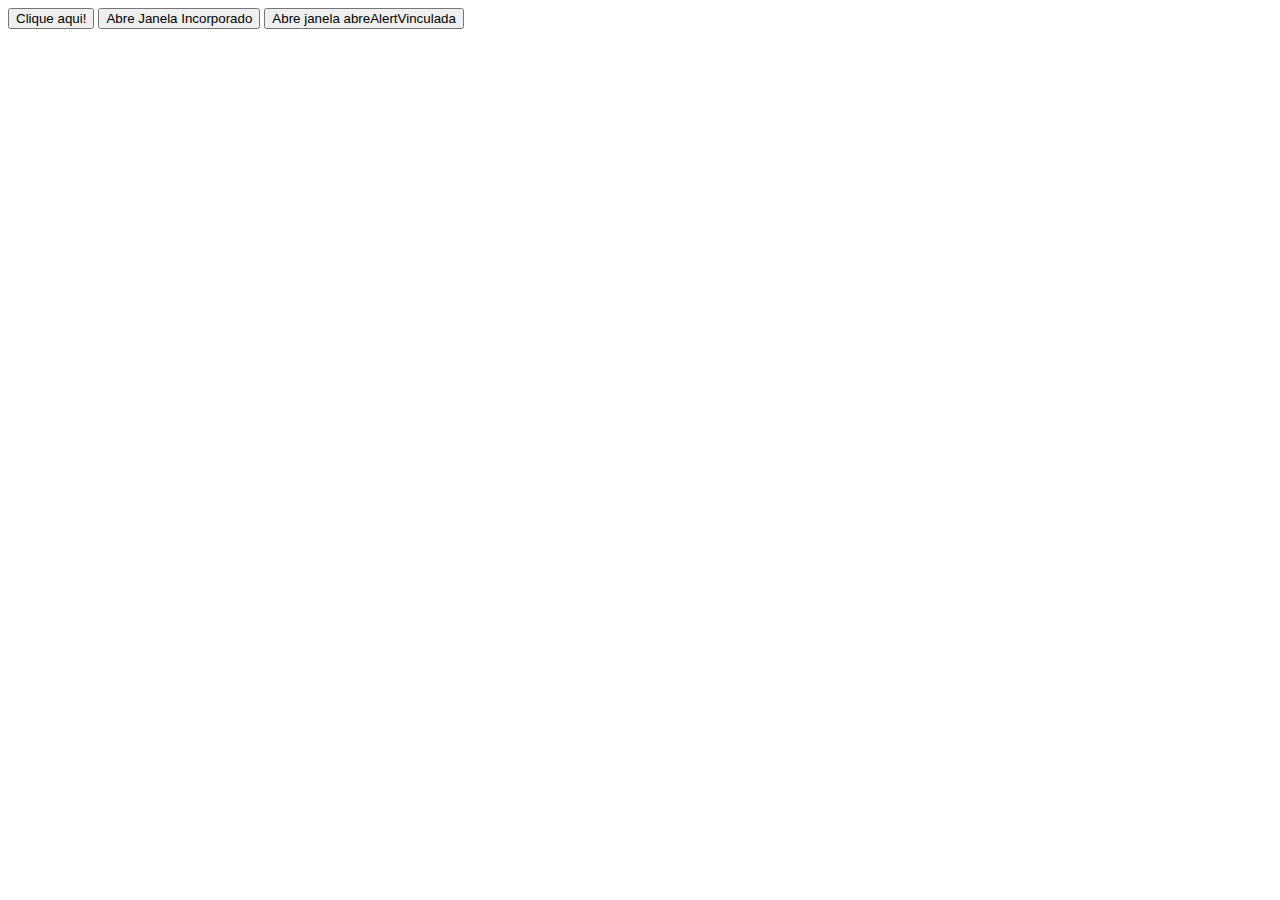
<file: DOM/html x js/index.html>
<!DOCTYPE html>
<html lang="en">

<head>
    <meta charset="UTF-8">
    <meta name="viewport" content="width=device-width, initial-scale=1.0">
    <title>DOM - Javascript</title>
</head>

<body>

    <button onclick="alert('Abrindo a Janela inline')">
        Clique aqui!</button>

    <button id="abreAlert">Abre Janela Incorporado</button>

    <button id="abreAlertVinculado">Abre janela abreAlertVinculada</button>


    <script> 
    btAbreAlert = document.getElementById("abreAlert")

    // console.log("botão alert",btAbreAlert)

    btAbreAlert.addEventListener("click", ()=>{
        alert("abre janela incorporado")
    })

    </script>

    <script src="script.js"></script>

</body>

</html>
</file>
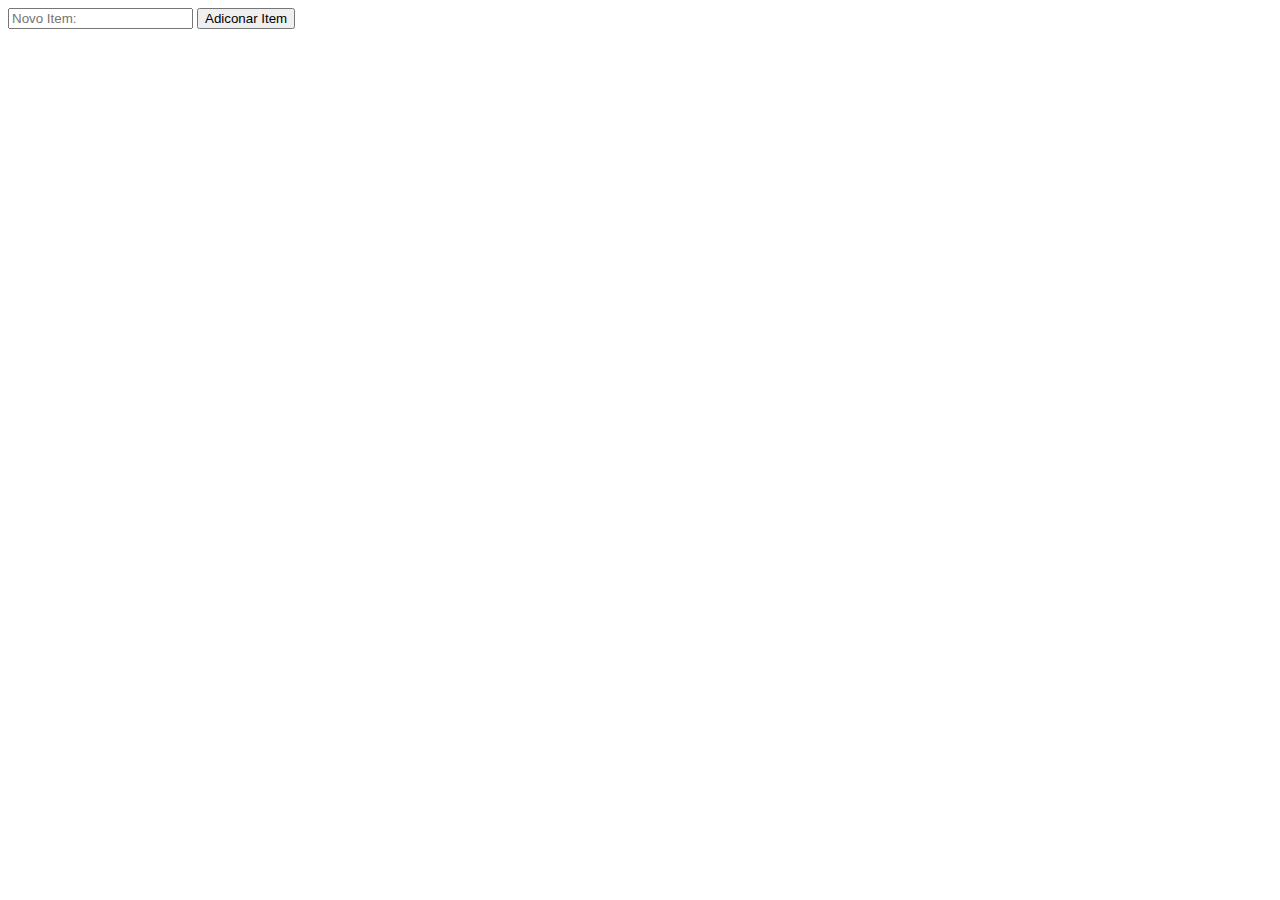
<file: DOM/html x js/add.items/index.html>
<!DOCTYPE html>
<html lang="en">
<head>
    <meta charset="UTF-8">
    <meta name="viewport" content="width=device-width, initial-scale=1.0">
    <title>Adicionar itens na lista</title>
</head>
<body>
    <input type="text" id="itemInput" placeholder="Novo Item:">
    <button id="addItem">Adiconar Item</button>
    <ul id="lista"></ul>
    <script src="script.js"></script>
</body>
</html>
</file>
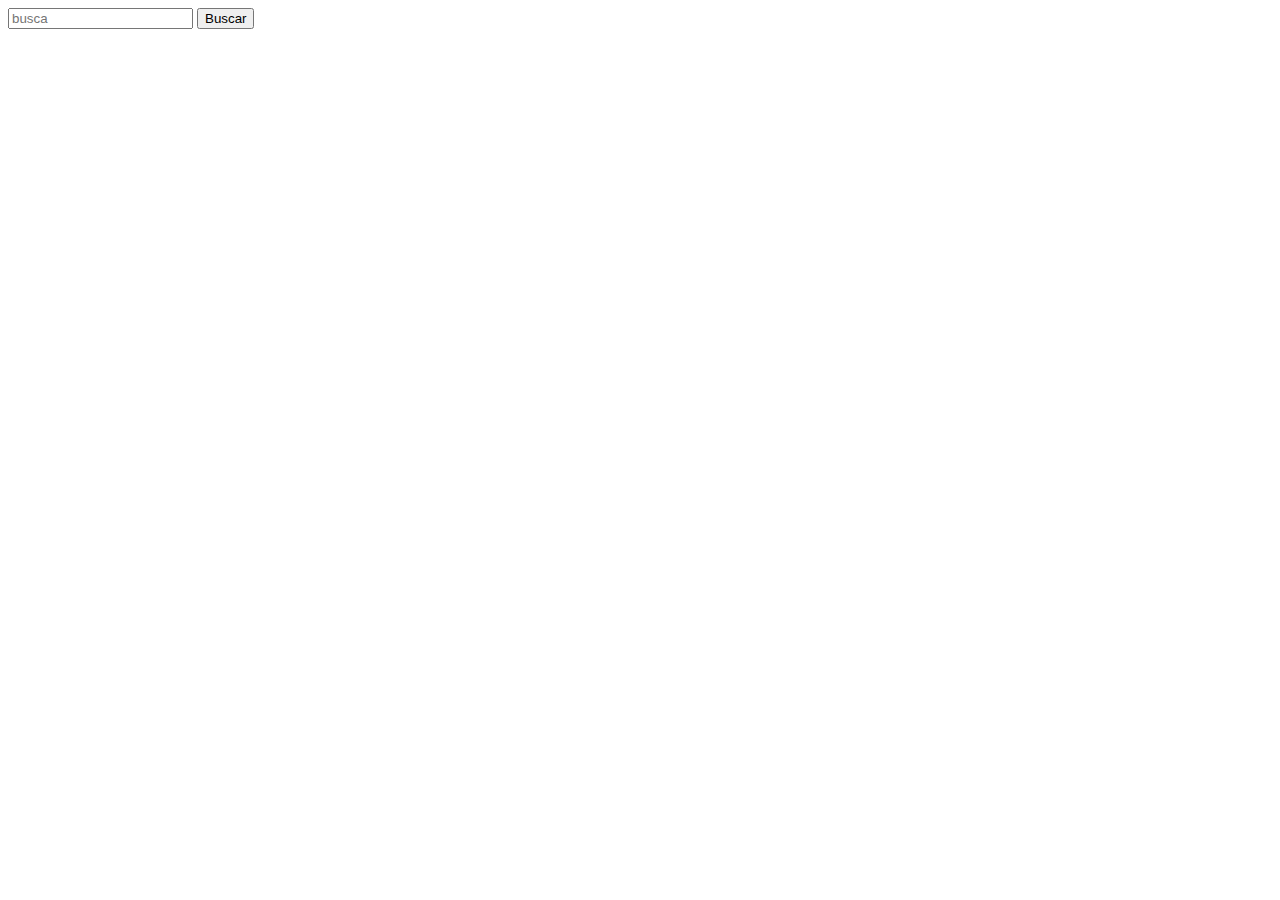
<file: DOM/html x js/eventos-formulario/index.html>
<!DOCTYPE html>
<html lang="en">
<head>
    <meta charset="UTF-8">
    <meta name="viewport" content="width=device-width, initial-scale=1.0">
    <title>Eventos de Formulário</title>
    <link rel="stylesheet" href="script.js">
</head>
<body>
    <form id="formBusca">
        <input type="text" name="busca" id="busca" placeholder="busca">
        <button type="button" id="botaoBusca">Buscar</button> 
    </form>

    <div id="resultado"></div>

    <script src="script.js"></script>
</body>
</html>
</file>
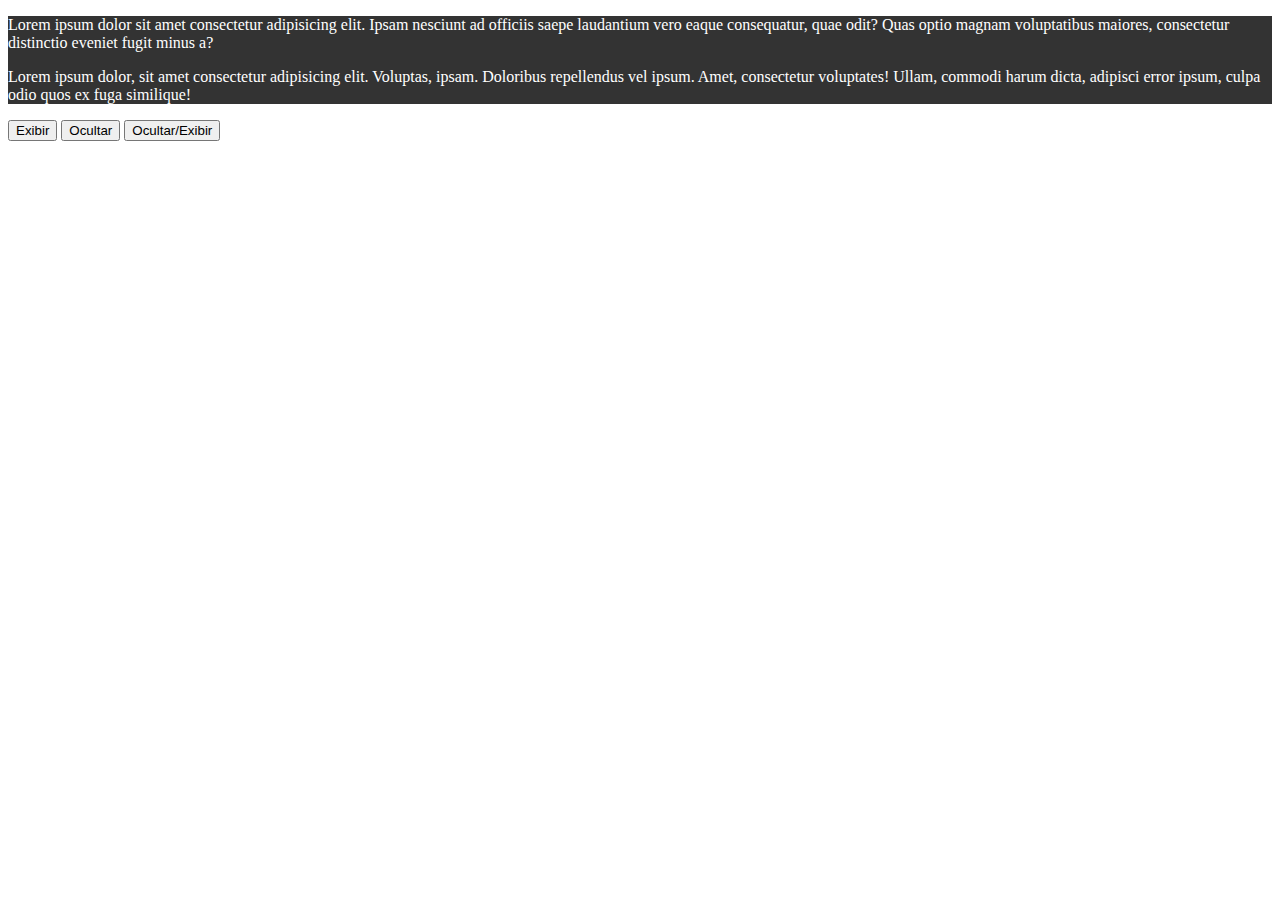
<file: DOM/html x js/eventos-mouse/index.html>
<!DOCTYPE html>
<html lang="en">

<head>
    <meta charset="UTF-8">
    <meta name="viewport" content="width=device-width, initial-scale=1.0">
    <title>Eventos Mouse</title>
    <link rel="stylesheet" href="styles.css">
</head>

<body>


    <div id="content">
        <p>Lorem ipsum dolor sit amet consectetur adipisicing elit. Ipsam nesciunt ad officiis saepe laudantium vero
            eaque consequatur, quae odit? Quas optio magnam voluptatibus maiores, consectetur distinctio eveniet fugit
            minus a?</p>
        <p>Lorem ipsum dolor, sit amet consectetur adipisicing elit. Voluptas, ipsam. Doloribus repellendus vel ipsum.
            Amet, consectetur voluptates! Ullam, commodi harum dicta, adipisci error ipsum, culpa odio quos ex fuga
            similique!</p>
    </div>

    <button id="show">Exibir</button>
    <button id="hide">Ocultar</button>
    <button id="hideShowContent">Ocultar/Exibir</button>

    <script src="script.js"></script>



</body>

</html>
</file>
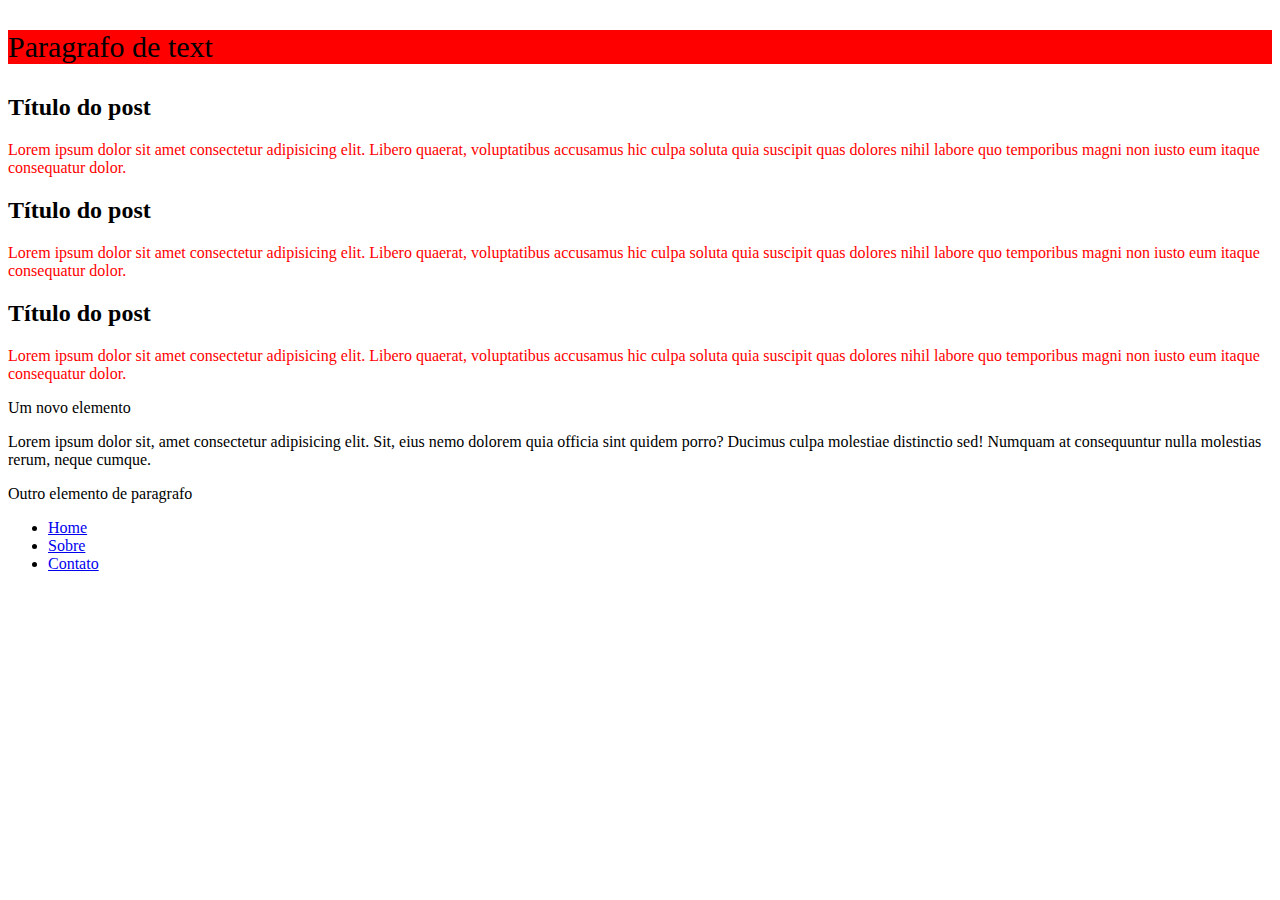
<file: DOM/html x js/selecao/index.html>
<!DOCTYPE html>
<html lang="en">

<head>
    <meta charset="UTF-8">
    <meta name="viewport" content="width=device-width, initial-scale=1.0">
    <title>Seleção de Elementos com JS</title>
</head>

<body>
    <div id="content"></div>

    <h2>Título do post</h2>
    <p class="text">Lorem ipsum dolor sit amet consectetur adipisicing elit. Libero quaerat, voluptatibus accusamus hic
        culpa soluta quia suscipit quas dolores nihil labore quo temporibus magni non iusto eum itaque consequatur
        dolor.</p>

    <h2>Título do post</h2>
    <p class="text">Lorem ipsum dolor sit amet consectetur adipisicing elit. Libero quaerat, voluptatibus accusamus hic
        culpa soluta quia suscipit quas dolores nihil labore quo temporibus magni non iusto eum itaque consequatur
        dolor.</p>

    <h2>Título do post</h2>
    <p class="text">Lorem ipsum dolor sit amet consectetur adipisicing elit. Libero quaerat, voluptatibus accusamus hic
        culpa soluta quia suscipit quas dolores nihil labore quo temporibus magni non iusto eum itaque consequatur
        dolor.</p>

    <div id="feature">
        <p>Lorem ipsum dolor sit, amet consectetur adipisicing elit. Sit, eius nemo dolorem quia officia sint quidem
            porro? Ducimus culpa molestiae distinctio sed! Numquam at consequuntur nulla molestias rerum, neque cumque.
        </p>
    </div>

    <div id="links">
        <ul>
            <li><a href="index.html">Home</a></li>
            <li><a href="index.html">Sobre</a></li>
            <li><a href="index.html">Contato</a></li>
        </ul>
    </div>
    <script src="script.js"></script>
</body>

</html>
</file>
<file: DOM/html x js/eventos-mouse/styles.css>
#content{
    background: #333;
    color: #fff;
}


.hide{
    display: none;

}

.show{
    display: block;
}
</file>
